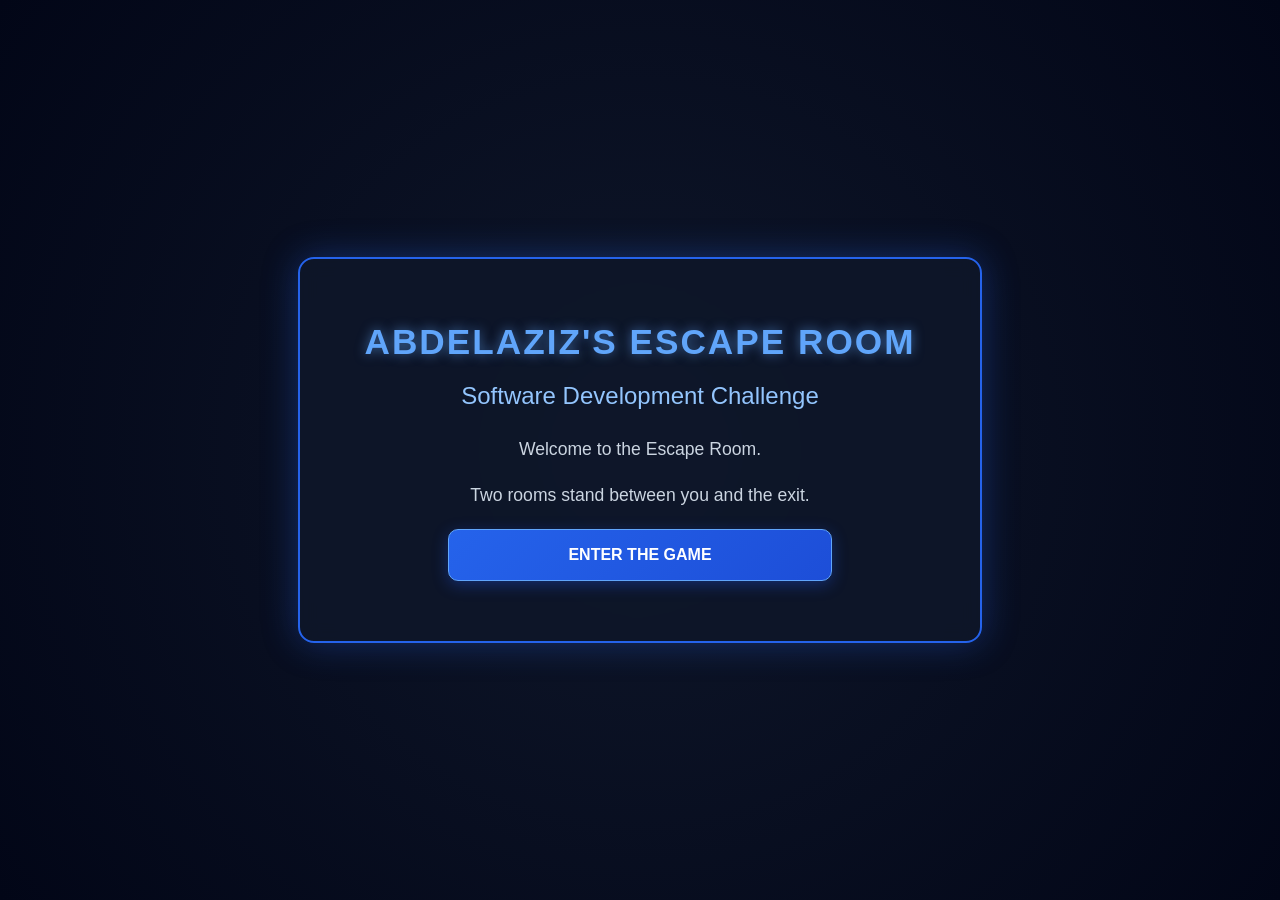
<file: escape-room/index.html>
<!DOCTYPE html>
<html lang="en">
<head>
    <meta charset="UTF-8">
    <title>ABDELAZIZ's Escape Room</title>
    <link rel="stylesheet" href="style.css">
</head>
<body>
    <div class="room">
        <h1>ABDELAZIZ'S ESCAPE ROOM</h1>
        <h2>Software Development Challenge</h2>
        <p>Welcome to the Escape Room.</p>
        <p>Two rooms stand between you and the exit.</p>
        <a class="button" href="room1.html">ENTER THE GAME</a>
    </div>
</body>
</html>
</file>
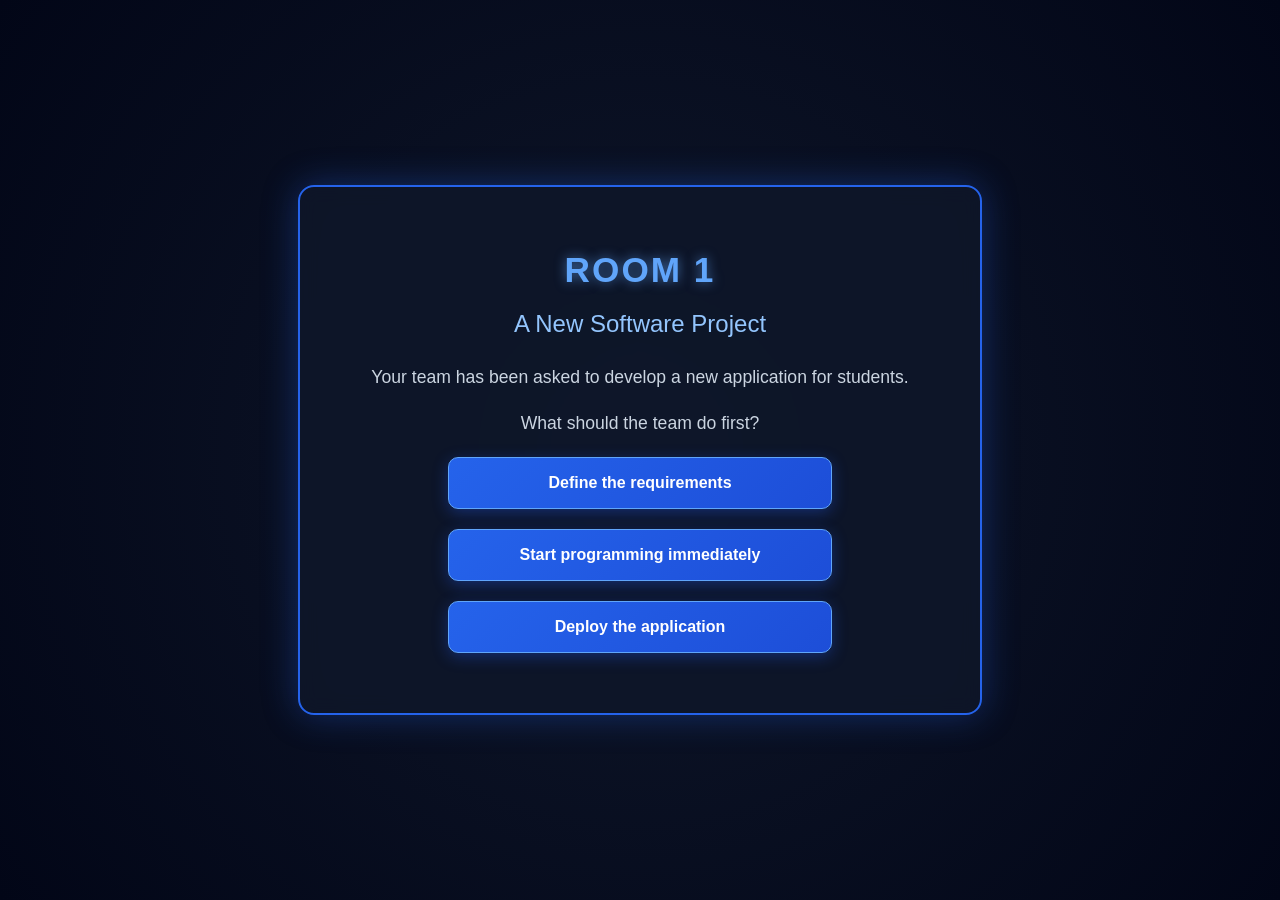
<file: escape-room/room1.html>
<!DOCTYPE html>
<html lang="en">
<head>
<meta charset="UTF-8">
<title>Room 1</title>
<link rel="stylesheet" href="style.css">
</head>
<body>
<div class="room">
<h1>ROOM 1</h1>
<h2>A New Software Project</h2>
<p>
Your team has been asked to develop
a new application for students.
</p>
<p>
What should the team do first?
</p>
<a class="button" href="room2.html">
Define the requirements
</a>
<a class="button" href="wrong1.html">
Start programming immediately
</a>
<a class="button" href="wrong1.html">
Deploy the application
</a>
</div>
</body>
</html>
</file>
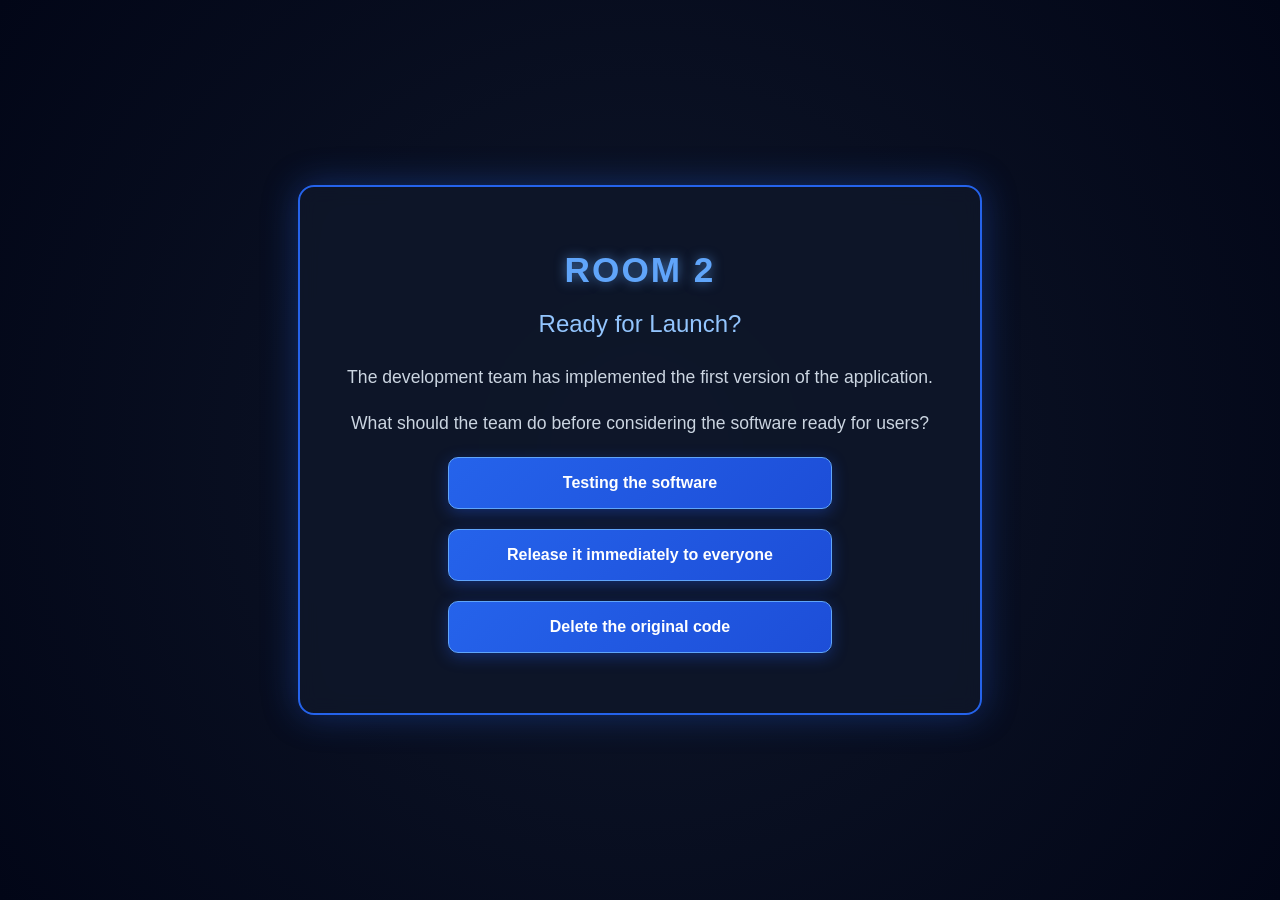
<file: escape-room/room2.html>
<!DOCTYPE html>
<html lang="en">
<head>
    <meta charset="UTF-8">
    <title>Room 2</title>
    <link rel="stylesheet" href="style.css">
</head>
<body>
    <div class="room">
        <h1>ROOM 2</h1>
        <h2>Ready for Launch?</h2>
        <p>The development team has implemented the first version of the application.</p>
        <p>What should the team do before considering the software ready for users?</p>

        <!-- Correct answer leads to Victory -->
        <a class="button" href="victory.html">Testing the software</a>

        <!-- Wrong answers lead to Wrong Page 2 -->
        <a class="button" href="wrong2.html">Release it immediately to everyone</a>
        <a class="button" href="wrong2.html">Delete the original code</a>
    </div>
</body>
</html>
</file>
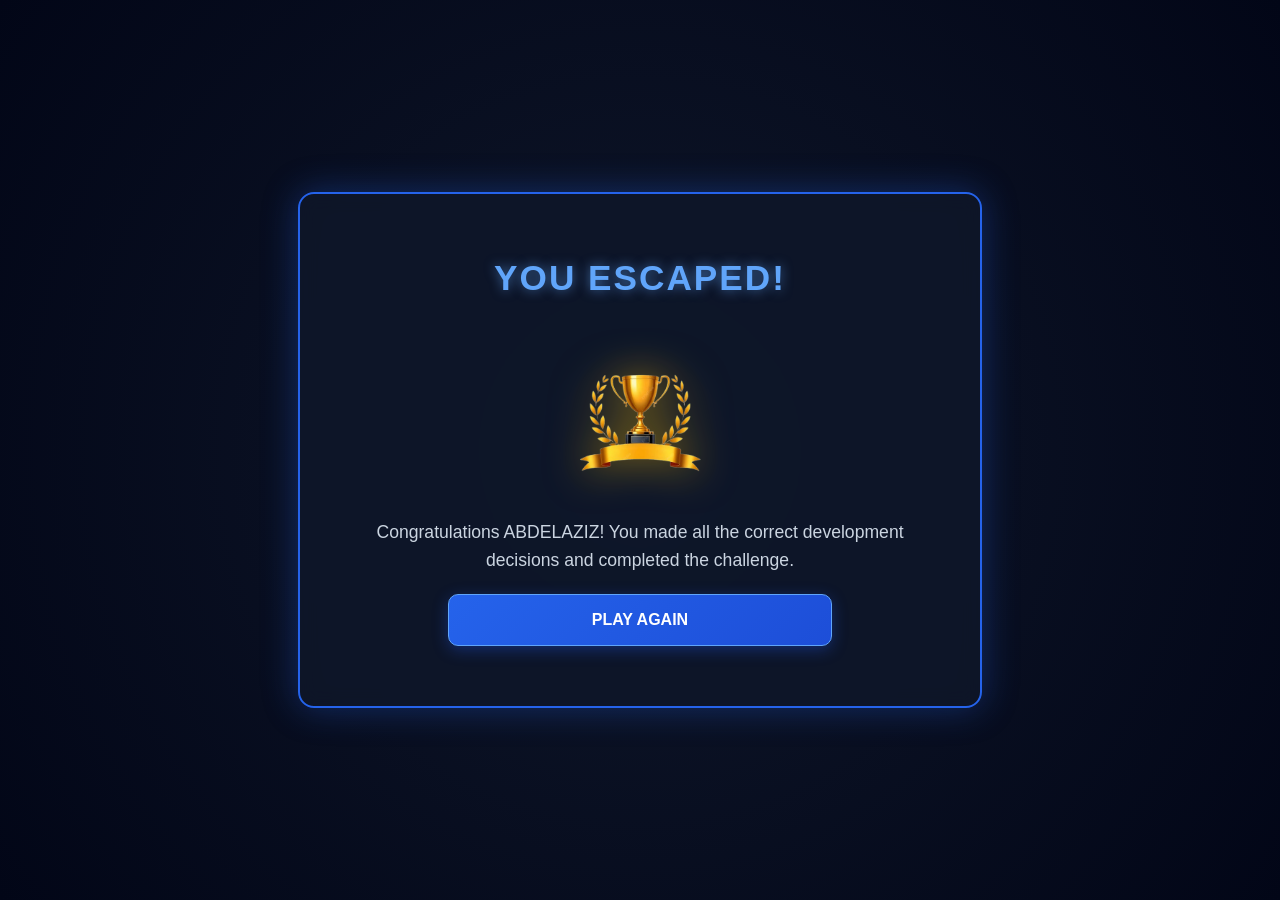
<file: escape-room/victory.html>
<!DOCTYPE html>
<html lang="en">
<head>
    <meta charset="UTF-8">
    <title>Victory - You Escaped!</title>
    <link rel="stylesheet" href="style.css">
</head>
<body>
    <div class="room">
        <h1>YOU ESCAPED!</h1>
        
        <!-- Trophy Image -->
        <img src="golden-star-award-trophy_1156559-3892.png" alt="Golden Star Award Trophy" class="trophy-img">
        
        <p>Congratulations ABDELAZIZ! You made all the correct development decisions and completed the challenge.</p>
        
        <a class="button" href="index.html">PLAY AGAIN</a>
    </div>
</body>
</html>
</file>
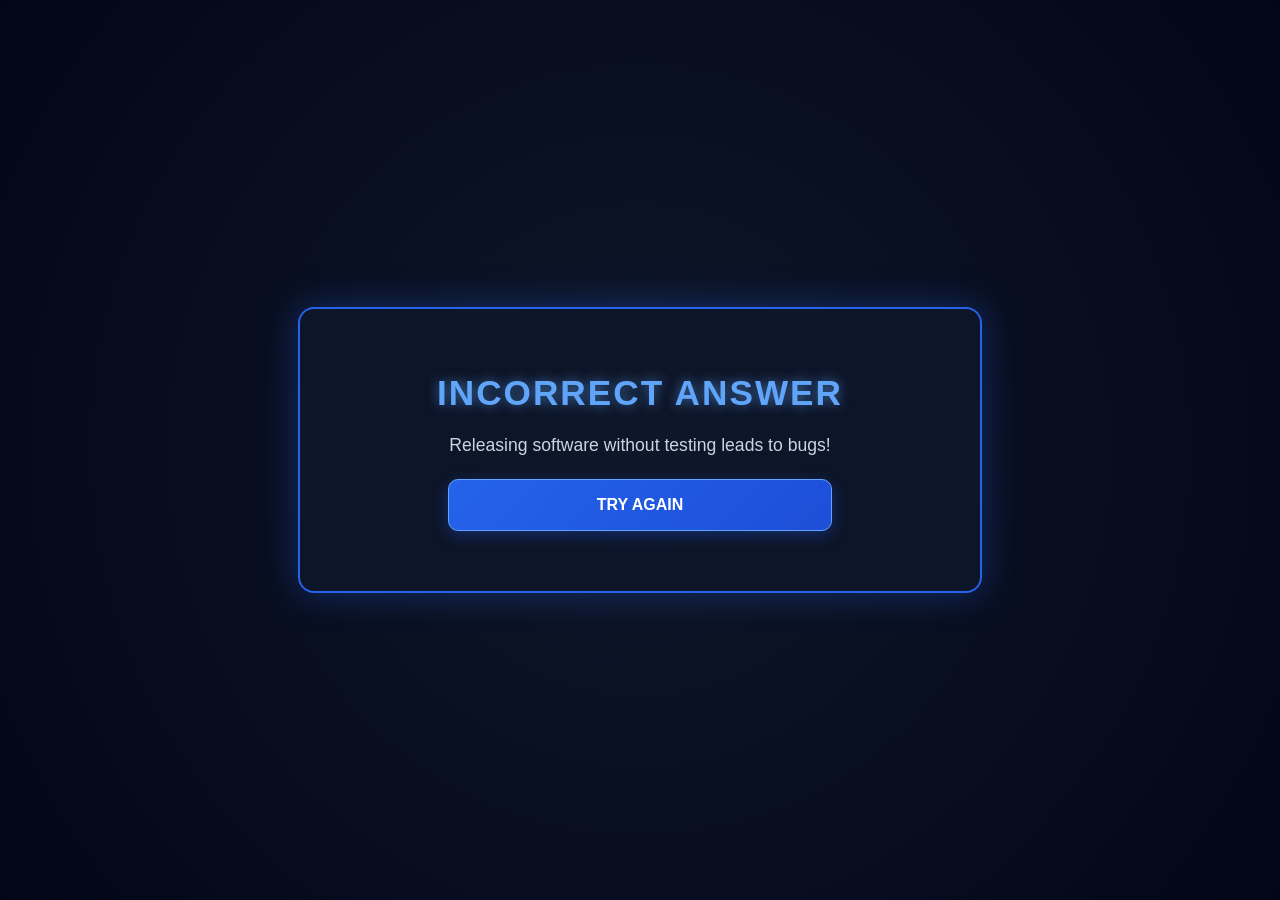
<file: escape-room/wrong2.html>
<!DOCTYPE html>
<html lang="en">
<head>
    <meta charset="UTF-8">
    <title>Access Denied</title>
    <link rel="stylesheet" href="style.css">
</head>
<body>
    <div class="room">
        <h1>INCORRECT ANSWER</h1>
        <p>Releasing software without testing leads to bugs!</p>
        
        <!-- Sends player back to try Room 2 again -->
        <a class="button" href="room2.html">TRY AGAIN</a>
    </div>
</body>
</html>
</file>
<file: escape-room/style.css>
body {
    background: radial-gradient(circle at center, #0f172a 0%, #020617 100%);
    color: #f8fafc;
    font-family: 'Segoe UI', Tahoma, Geneva, Verdana, sans-serif;
    text-align: center;
    min-height: 100vh;
    margin: 0;
    display: flex;
    align-items: center;
    justify-content: center;
}

.room {
    width: 600px;
    max-width: 90%;
    margin: 20px auto;
    padding: 40px;
    background: rgba(15, 23, 42, 0.85);
    border: 2px solid #2563eb;
    border-radius: 16px;
    box-shadow: 0 0 35px rgba(37, 99, 235, 0.35);
    backdrop-filter: blur(10px);
}

h1 {
    color: #60a5fa;
    font-size: 2.2rem;
    letter-spacing: 2px;
    text-shadow: 0 0 12px rgba(96, 165, 250, 0.6);
    margin-bottom: 10px;
}

h2 {
    color: #93c5fd;
    font-weight: 400;
    margin-bottom: 25px;
}

p {
    color: #cbd5e1;
    font-size: 1.1rem;
    line-height: 1.6;
}

.button {
    display: block;
    width: 80%;
    max-width: 350px;
    margin: 20px auto;
    padding: 16px;
    background: linear-gradient(135deg, #2563eb, #1d4ed8);
    color: #ffffff;
    font-weight: bold;
    font-size: 1rem;
    text-decoration: none;
    border-radius: 10px;
    border: 1px solid #60a5fa;
    box-shadow: 0 4px 15px rgba(29, 78, 216, 0.4);
    transition: all 0.3s ease;
}
.button:hover {
    background: linear-gradient(135deg, #3b82f6, #2563eb);
    box-shadow: 0 0 25px rgba(96, 165, 250, 0.9);
    transform: scale(1.03);
}

.button:hover {
    background: linear-gradient(135deg, #3b82f6, #2563eb);
    box-shadow: 0 0 25px rgba(96, 165, 250, 0.8);
    transform: translateY(-3px);
}
.trophy-img {
    width: 180px;
    max-width: 100%;
    height: auto;
    margin: 20px auto;
    display: block;
    filter: drop-shadow(0 0 20px rgba(234, 179, 8, 0.6));
    transition: transform 0.3s ease;
}

.trophy-img:hover {
    transform: scale(1.08);
}
</file>
